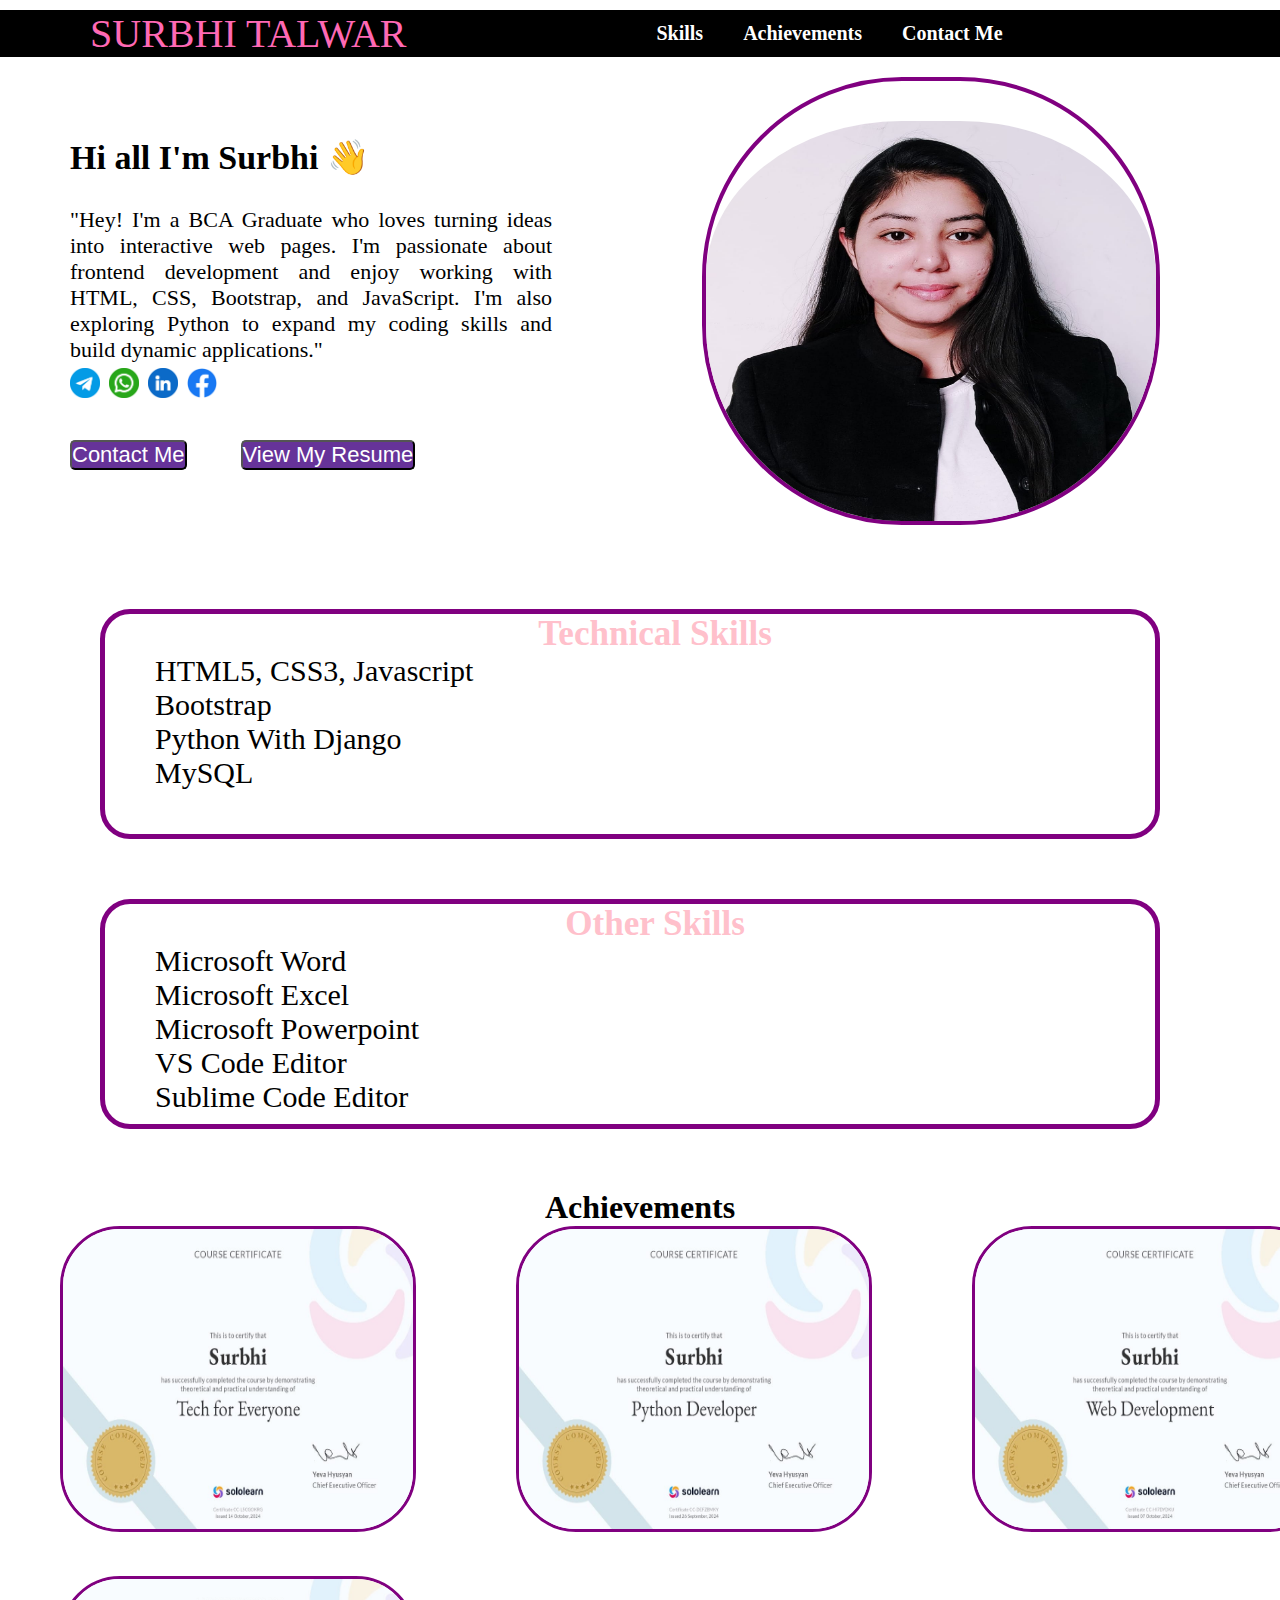
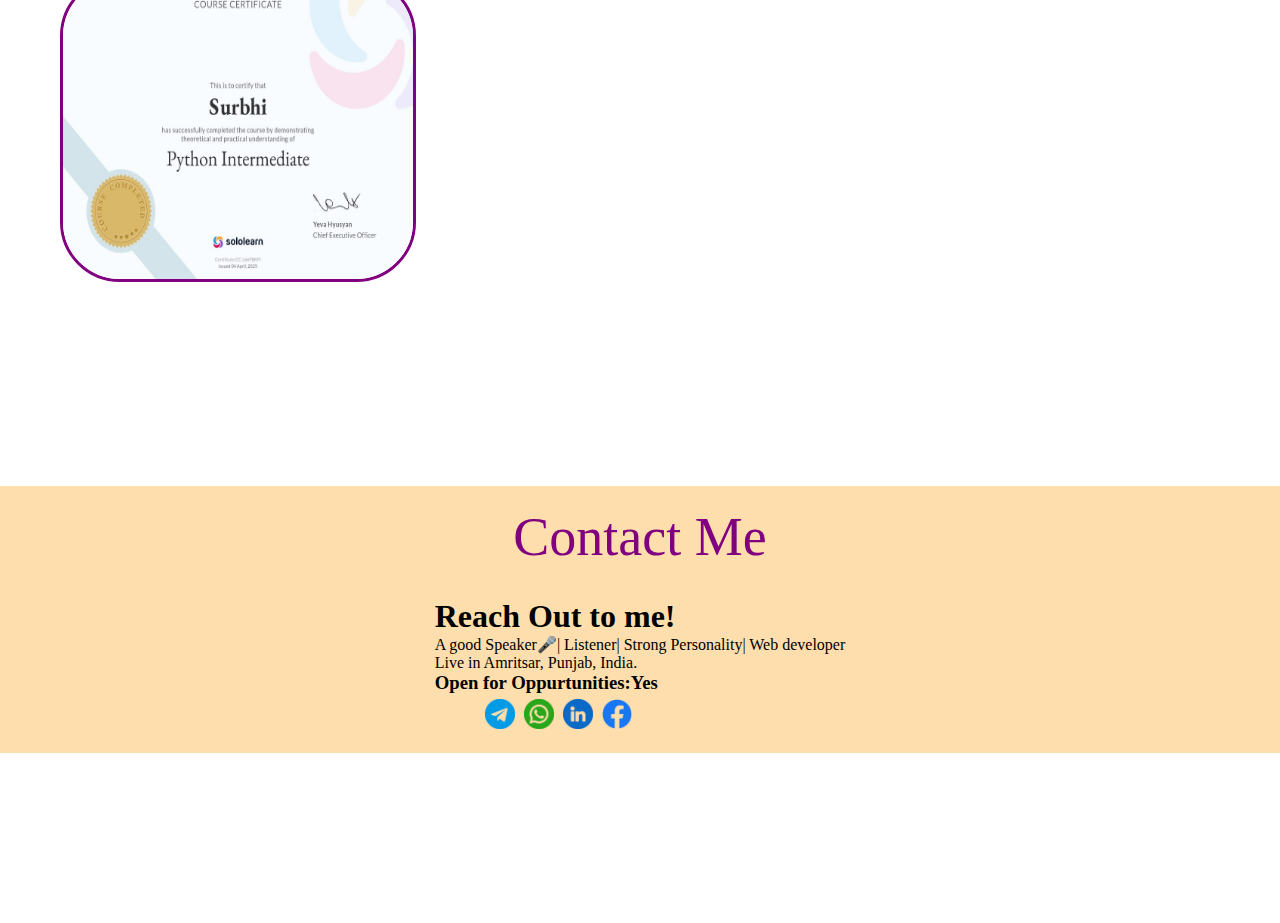
<file: index.html>
<!DOCTYPE html>
<html>
<head>
	<meta charset="utf-8">
	<meta name="viewport" content="width=device-width, initial-scale=1">
	<title>Portfolio</title>
	
	<style>
			*{
			margin: 0px;
			padding: 0px;
		}
		.navbar{
			display: flex;
			margin-top: 10px;
			align-items: center;
			background-color: black;
		}
		.logo{
			padding-right: 250px;
			padding-left: 80px;
			font-size: 40px;
			font-family: cursive;
			color: hotpink;
			margin-left: 10px;
		}
		
		.navbar a{
			text-decoration: none;
			color: white;
			font-weight: bold;
			font-size: 20px;
		}
		.navbar a:hover{
			color: pink;
			font-size: 22px;
		}
		.nav-links{
			text-decoration: none;
			list-style: none;
			display: flex;
			gap: 40px;
		}
		.i img{
			width: 450px;
			height: 400px;
			padding-top: 40px;
			margin-right: 100px;
			margin-left: 40px;
			border-radius: 200px;
			border: 4px solid purple;
			position: relative;
			animation: slideInRight 3s  ease-out forwards;
		}
		@keyframes slideInRight{
				from {
					transform: translate(-100px0);
					opacity: 0;
			}
				to {
					transform: translate(0);
					opacity: 1;
				}
			}
		.intro h1{
			text-align: Left;
			font-size: 34px;
			margin-top: 0px;
			margin-left: 50px;
			font-family: Cursive;
		}
		.intro p{
			margin-top: 30px;
			margin-right: 80px;
			margin-left: 50px;
			text-align: justify;
			font-size: 22px;
			margin-bottom: 0px;
		}	
		.intro{
			display: flex;
			align-items: center;
			justify-content: center;
			gap: 30px;
			padding:20px;	
		}
		
		.image-text img{
			width: 30px;
			height: 30px;
			padding-top: 5px;
			margin-right: 0px;
			margin-left: 5px;
		}
		.buttons{
			margin-top: 20px;
			margin-left: 50px;

		}
		.btn{
			margin-right: 50px;
			color: white;
			background-color: rebeccapurple;
			border-radius: 5px;
			font-size: 22px;
			border-color: black;

		}
/*		Proficiecy*/
		.Contact{
			display: flex;
			align-items: center;
			justify-content: center;
			gap: 30px;
			padding:20px;
			margin-left: 0px;
			margin-bottom: 170px;
			margin-top: 200px;
			background-color: navajowhite;
		}
		.Contact-text img{
			width: 30px;
			height: 30px;
			padding-top: 5px;
			margin-right: 0px;
			margin-left: 5px;
		}
		.tag{
			font-size: 54px;
			color: purple;
			margin-top: 0px;
			margin-bottom: 30px;
			text-align: center;
		}
		.Contact-text{
			text-align: left;
			margin-left: 0px;
		}

		.head{
			font-size: 34px;
			text-align: center;
		}
		.bar{
			background-color: #eee;
			border-radius: 10px;
			overflow: hidden;
			height: 10px;
		}
		.Achievements{
			display: flex;
			align-items: center;
			gap: 20px;
		}
		.solo, .solo2, .solo3{
			margin-left: 60px;
			margin-right: 20px;
			border-radius: 60px;
			border-style: solid;
			border-color: purple;
			margin-bottom: 20px;
		}
	
		.solo4{
			margin-left: 60px;
			margin-right: 20px;
			border-radius: 60px;
			border-style: solid;
			border-color: purple;
			margin-top: 20px;	
		}
		
		.techskills,.Otherskills {
			margin-top: 60px;
			margin-bottom: 60px;
			margin-left: 100px;
			margin-right: 100px;
			width: 1000px;
			height: 220px;
			border: 5px solid purple;
			border-radius: 30px;
			padding-left: 50px;

			font-size: 30px;
			animation-name: colorchange;
			animation-duration: 4s;
			animation-iteration-count: infinite;
		}
		@keyframes slideIn{
			
		}
		.techskills h3,.Otherskills h3 {
			text-align: center;
			color: pink;
		}
		
		@keyframes colorchange{
			0%{
				border-color: Purple;
			}
			50%{
				border-color: skyblue;
			}
			100%{
				border-color: yellow;
			}
		}
		@media (max-width: 768px) {
		      .intro,
		      .Contact,
		      .Achievements {
		        flex-direction: column;
		        align-items: center;
		      }
				.i img{
					width:350px;
					height: 300px;
					padding-top: 40px;
					margin-right: 50px;
					margin-left: 50px;
				}
		      .logo {
		        font-size: 24px;
		      }

		      .nav-links {
		        flex-direction: column;
		        gap: 10px;
		        align-items: left;
		        margin-top: 10px;
		        font-size: 14px;
		      }

		      .btn {
		        font-size: 16px;
		      }

		      .techskills,
		      .Otherskills {
		        margin: 20px;
		        padding: 15px;
		        width: 80%;
		        height: 80%;
		      }
		    }
		    @media (max-width: 480px) {
      .image-text h1 {
        font-size: 22px;
      }
      .solo, .solo2, .solo3{
      	width: 100%;
      	height: 100%px;
      	margin: 20px;

      }
      .image-text p,
      .text,
      .text2,
      .text3,
      .text4 {
        font-size: 14px;
        
        margin: 20px;
      }

      .btn {
        width: 75%;
        margin-bottom: 10px;
      }
    }

	</style>
	<script type="text/javascript">
		window.onload=function(){
			window.scrollTo(0,0);
		};
	</script>
</head>
<body>
	<header>
		<nav class="navbar">
			<div class="logo">SURBHI TALWAR</div>
			<ul class="nav-links">
				<li><a href="#Skills">Skills</a></li>
				<li><a href="#Achievements">Achievements</a></li>
				<li><a href="#Contact Me">Contact Me</a></li>
			</ul>
		</nav>
	</header>
	<section class="intro">
		<div class="image-text">
			<h1>Hi all I'm Surbhi <span class="Wave">👋</span></h1>
			<p>"Hey! I'm a BCA Graduate who loves turning ideas into interactive web pages. I'm passionate about frontend development and enjoy working with HTML, CSS, Bootstrap, and JavaScript. I'm also exploring Python to expand my coding skills and build dynamic applications."</p>
			<img src="telegram.png" style="margin-left: 50px;">
			<img src="whatsapp.png">
			<img src="linkedin.png">
			<img src="communication.png"><br>
			<br>
			<div class="buttons">
				<button class="btn" onclick="location.href='#Contact Me'">Contact Me</button>
				<button class="btn" onclick="location.href='CV.pdf'" target="_blank">View My Resume</button>
			</div>
		</div>		
		<div class=i><img src="su.jpg"></div>
	</section>
</body>

<!-- Skills -->
<a name="Skills"></a>
<body>
<div class="container-fluid">
	<div class="row">
		<div class="techskills">
			<div class="box1"><h3>Technical Skills</h3></div>
			<div class="1"><p> HTML5, CSS3, Javascript</p></div>
			<div class="2"><p> Bootstrap</p></div>
			<div class="3"><p> Python With Django</p></div>
			<div class="4"><p> MySQL</p></div>
		</div>
		<div class="Otherskills">
			<div class="box2"><h3>Other  Skills</h3></div>
			<div class="1"><p> Microsoft Word</p></div>
			<div class="2"><p> Microsoft Excel</p></div>
			<div class="3"><p> Microsoft Powerpoint</p></div>
			<div class="4"><p> VS Code Editor</p></div>
			<div class="4"><p> Sublime Code Editor</p></div>
		</div>
	</div>
</div>
</body>
<!-- Achievements Section --><a name="Achievements"></a>
<body><center><h1 class="heading">Achievements</h1></center>
<div class="Achievements">

		<a href="images/techforE.jpg" target="_blank">
			<img src="techforE.jpg" style="width: 350px; height: 300px;" class="solo">
		</a>
		<a href="images/pd.jpg" target="_blank">
			<img src="pd.jpg" style="width: 350px; height: 300px;" class="solo2">
		</a>

		<a href="images/WD.jpg" target="_blank">	
			<img src="WD.jpg" style="width: 350px; height: 300px;" class="solo3">
		</a>
</div>
<div class="Achievements">
		<a href="images/pi.jpg" target="_blank">
			<img src="pi.jpg" style="width: 350px; height: 300px;" class="solo4" >
		</a>
</div>
</body>
<!-- Contact Section -->
<body>
<div class="Contact"><a name="Contact Me">
		<div class="tag">Contact Me</div>
	<div class="Contact-text">
			<h1>Reach Out to me!</h1>
			<p>A good Speaker🎤| Listener| Strong Personality| Web developer</p>
			<p>Live in Amritsar, Punjab, India.</p>
			<h3><strong>Open for Oppurtunities:</strong>Yes</h3>
			<img src="telegram.png" style="margin-left: 50px;">
			<img src="whatsapp.png">
			<img src="linkedin.png">
			<img src="communication.png">
	</div>
	
</div>
</body>
</html>
</file>
